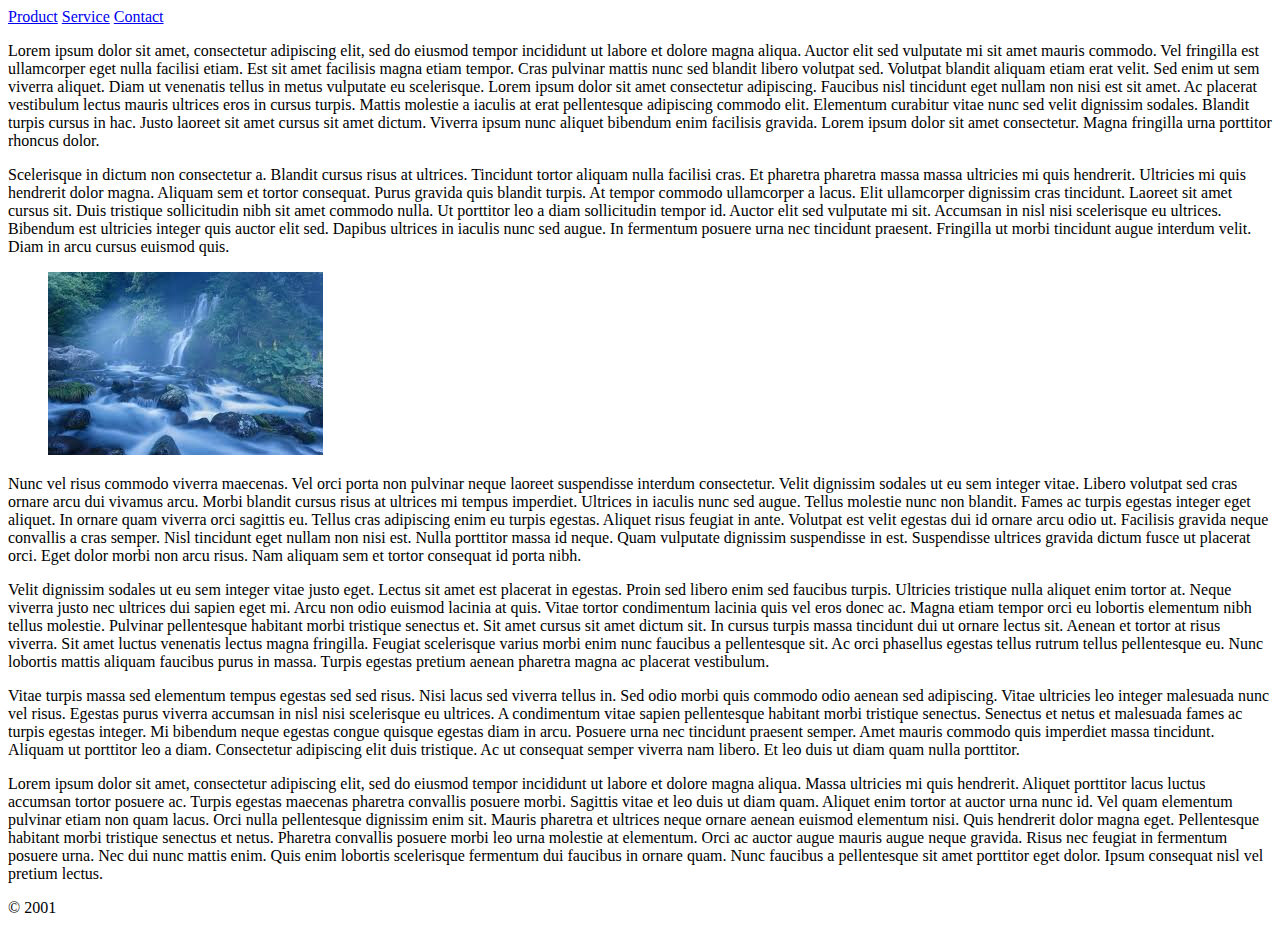
<file: Assignment32/index.html>
<!DOCTYPE html>
<html lang="en">
	<head>
		<meta charset="utf-8">
		<meta name="description" content="A site for webmarkup">
		<meta name="author" content="Robin">
		<title>Assignment 3.2 | Inholland</title>
	</head>
	
	<body>
		<header>
			
			<nav>
				<a href="product.html">Product</a>
				<a href="service.html">Service</a>
				<a href="contact.html">Contact</a>
			</nav>
		</header>
		<article>
			<p>Lorem ipsum dolor sit amet, consectetur adipiscing elit, sed do eiusmod tempor incididunt ut labore et dolore magna aliqua. Auctor elit sed vulputate mi sit amet mauris commodo. Vel fringilla est ullamcorper eget nulla facilisi etiam. Est sit amet facilisis magna etiam tempor. Cras pulvinar mattis nunc sed blandit libero volutpat sed. Volutpat blandit aliquam etiam erat velit. Sed enim ut sem viverra aliquet. Diam ut venenatis tellus in metus vulputate eu scelerisque. Lorem ipsum dolor sit amet consectetur adipiscing. Faucibus nisl tincidunt eget nullam non nisi est sit amet. Ac placerat vestibulum lectus mauris ultrices eros in cursus turpis. Mattis molestie a iaculis at erat pellentesque adipiscing commodo elit. Elementum curabitur vitae nunc sed velit dignissim sodales. Blandit turpis cursus in hac. Justo laoreet sit amet cursus sit amet dictum. Viverra ipsum nunc aliquet bibendum enim facilisis gravida. Lorem ipsum dolor sit amet consectetur. Magna fringilla urna porttitor rhoncus dolor.
			<p>Scelerisque in dictum non consectetur a. Blandit cursus risus at ultrices. Tincidunt tortor aliquam nulla facilisi cras. Et pharetra pharetra massa massa ultricies mi quis hendrerit. Ultricies mi quis hendrerit dolor magna. Aliquam sem et tortor consequat. Purus gravida quis blandit turpis. At tempor commodo ullamcorper a lacus. Elit ullamcorper dignissim cras tincidunt. Laoreet sit amet cursus sit. Duis tristique sollicitudin nibh sit amet commodo nulla. Ut porttitor leo a diam sollicitudin tempor id. Auctor elit sed vulputate mi sit. Accumsan in nisl nisi scelerisque eu ultrices. Bibendum est ultricies integer quis auctor elit sed. Dapibus ultrices in iaculis nunc sed augue. In fermentum posuere urna nec tincidunt praesent. Fringilla ut morbi tincidunt augue interdum velit. Diam in arcu cursus euismod quis.</p>
			<figure>
				<img src="img/random picture.jfif" alt="random picture" title="random picture">
			</figure>
			<p>Nunc vel risus commodo viverra maecenas. Vel orci porta non pulvinar neque laoreet suspendisse interdum consectetur. Velit dignissim sodales ut eu sem integer vitae. Libero volutpat sed cras ornare arcu dui vivamus arcu. Morbi blandit cursus risus at ultrices mi tempus imperdiet. Ultrices in iaculis nunc sed augue. Tellus molestie nunc non blandit. Fames ac turpis egestas integer eget aliquet. In ornare quam viverra orci sagittis eu. Tellus cras adipiscing enim eu turpis egestas. Aliquet risus feugiat in ante. Volutpat est velit egestas dui id ornare arcu odio ut. Facilisis gravida neque convallis a cras semper. Nisl tincidunt eget nullam non nisi est. Nulla porttitor massa id neque. Quam vulputate dignissim suspendisse in est. Suspendisse ultrices gravida dictum fusce ut placerat orci. Eget dolor morbi non arcu risus. Nam aliquam sem et tortor consequat id porta nibh.</p>
			<p>Velit dignissim sodales ut eu sem integer vitae justo eget. Lectus sit amet est placerat in egestas. Proin sed libero enim sed faucibus turpis. Ultricies tristique nulla aliquet enim tortor at. Neque viverra justo nec ultrices dui sapien eget mi. Arcu non odio euismod lacinia at quis. Vitae tortor condimentum lacinia quis vel eros donec ac. Magna etiam tempor orci eu lobortis elementum nibh tellus molestie. Pulvinar pellentesque habitant morbi tristique senectus et. Sit amet cursus sit amet dictum sit. In cursus turpis massa tincidunt dui ut ornare lectus sit. Aenean et tortor at risus viverra. Sit amet luctus venenatis lectus magna fringilla. Feugiat scelerisque varius morbi enim nunc faucibus a pellentesque sit. Ac orci phasellus egestas tellus rutrum tellus pellentesque eu. Nunc lobortis mattis aliquam faucibus purus in massa. Turpis egestas pretium aenean pharetra magna ac placerat vestibulum.</p>
			<p>Vitae turpis massa sed elementum tempus egestas sed sed risus. Nisi lacus sed viverra tellus in. Sed odio morbi quis commodo odio aenean sed adipiscing. Vitae ultricies leo integer malesuada nunc vel risus. Egestas purus viverra accumsan in nisl nisi scelerisque eu ultrices. A condimentum vitae sapien pellentesque habitant morbi tristique senectus. Senectus et netus et malesuada fames ac turpis egestas integer. Mi bibendum neque egestas congue quisque egestas diam in arcu. Posuere urna nec tincidunt praesent semper. Amet mauris commodo quis imperdiet massa tincidunt. Aliquam ut porttitor leo a diam. Consectetur adipiscing elit duis tristique. Ac ut consequat semper viverra nam libero. Et leo duis ut diam quam nulla porttitor.</p>
			
		</article>
		<aside>
			<p>Lorem ipsum dolor sit amet, consectetur adipiscing elit, sed do eiusmod tempor incididunt ut labore et dolore magna aliqua. Massa ultricies mi quis hendrerit. Aliquet porttitor lacus luctus accumsan tortor posuere ac. Turpis egestas maecenas pharetra convallis posuere morbi. Sagittis vitae et leo duis ut diam quam. Aliquet enim tortor at auctor urna nunc id. Vel quam elementum pulvinar etiam non quam lacus. Orci nulla pellentesque dignissim enim sit. Mauris pharetra et ultrices neque ornare aenean euismod elementum nisi. Quis hendrerit dolor magna eget. Pellentesque habitant morbi tristique senectus et netus. Pharetra convallis posuere morbi leo urna molestie at elementum. Orci ac auctor augue mauris augue neque gravida. Risus nec feugiat in fermentum posuere urna. Nec dui nunc mattis enim. Quis enim lobortis scelerisque fermentum dui faucibus in ornare quam. Nunc faucibus a pellentesque sit amet porttitor eget dolor. Ipsum consequat nisl vel pretium lectus.</p>
		</aside>
		<footer>
			<p>&copy; 2001</p>
		</footer>
	</body>



</html>
</file>
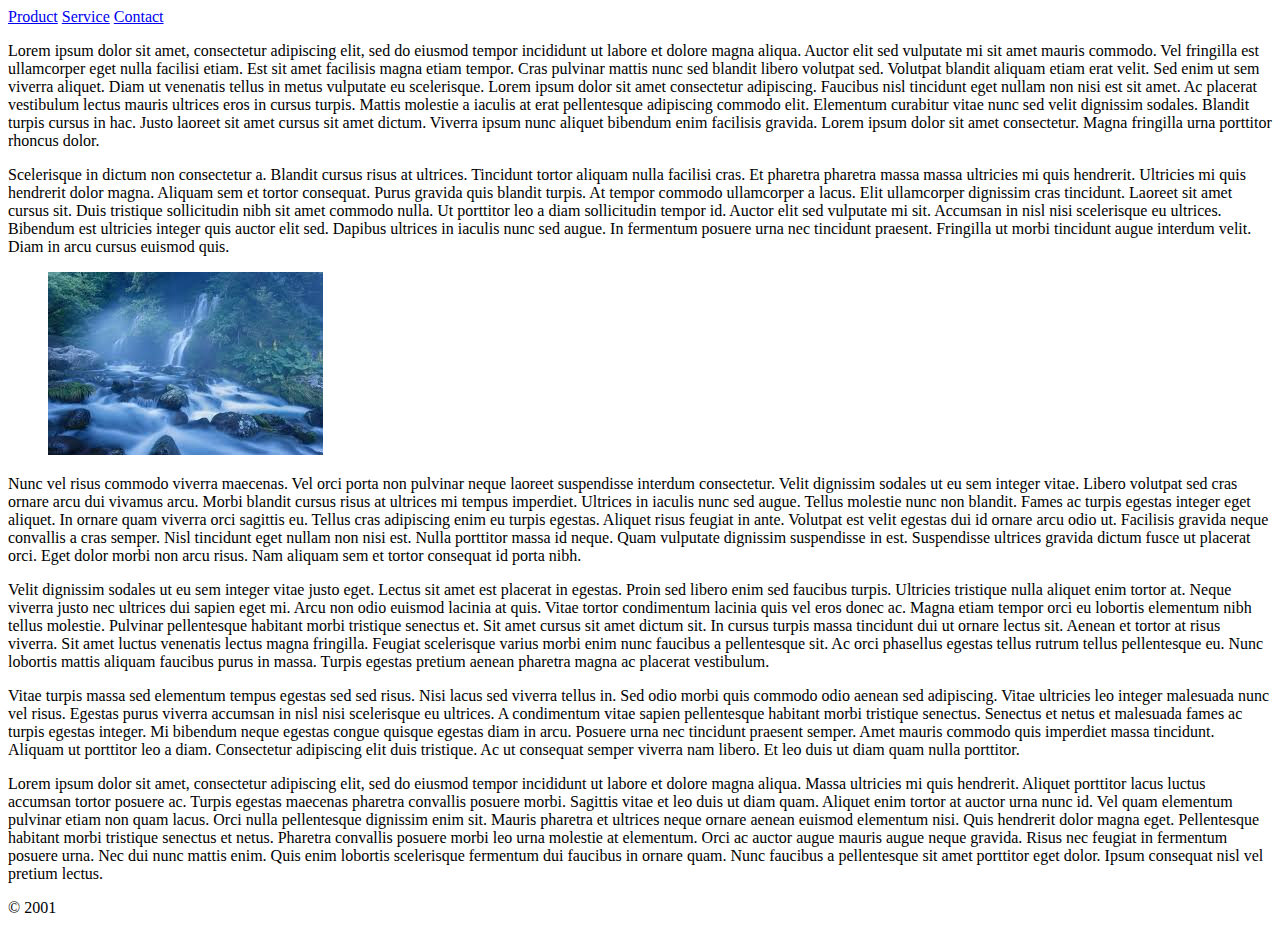
<file: Assignment33/index.html>
<!DOCTYPE html>
<html lang="en">
	<head>
		<meta charset="utf-8">
		<meta name="description" content="A site for webmarkup">
		<meta name="author" content="Robin">
		<title>Assignment 3.2 | Inholland</title>
	</head>
	
	<body>
		<header>
			
			<nav>
				<a href="product.html">Product</a>
				<a href="service.html">Service</a>
				<a href="contact.html">Contact</a>
		</header>
		<article>
			<p>Lorem ipsum dolor sit amet, consectetur adipiscing elit, sed do eiusmod tempor incididunt ut labore et dolore magna aliqua. Auctor elit sed vulputate mi sit amet mauris commodo. Vel fringilla est ullamcorper eget nulla facilisi etiam. Est sit amet facilisis magna etiam tempor. Cras pulvinar mattis nunc sed blandit libero volutpat sed. Volutpat blandit aliquam etiam erat velit. Sed enim ut sem viverra aliquet. Diam ut venenatis tellus in metus vulputate eu scelerisque. Lorem ipsum dolor sit amet consectetur adipiscing. Faucibus nisl tincidunt eget nullam non nisi est sit amet. Ac placerat vestibulum lectus mauris ultrices eros in cursus turpis. Mattis molestie a iaculis at erat pellentesque adipiscing commodo elit. Elementum curabitur vitae nunc sed velit dignissim sodales. Blandit turpis cursus in hac. Justo laoreet sit amet cursus sit amet dictum. Viverra ipsum nunc aliquet bibendum enim facilisis gravida. Lorem ipsum dolor sit amet consectetur. Magna fringilla urna porttitor rhoncus dolor.
			<p>Scelerisque in dictum non consectetur a. Blandit cursus risus at ultrices. Tincidunt tortor aliquam nulla facilisi cras. Et pharetra pharetra massa massa ultricies mi quis hendrerit. Ultricies mi quis hendrerit dolor magna. Aliquam sem et tortor consequat. Purus gravida quis blandit turpis. At tempor commodo ullamcorper a lacus. Elit ullamcorper dignissim cras tincidunt. Laoreet sit amet cursus sit. Duis tristique sollicitudin nibh sit amet commodo nulla. Ut porttitor leo a diam sollicitudin tempor id. Auctor elit sed vulputate mi sit. Accumsan in nisl nisi scelerisque eu ultrices. Bibendum est ultricies integer quis auctor elit sed. Dapibus ultrices in iaculis nunc sed augue. In fermentum posuere urna nec tincidunt praesent. Fringilla ut morbi tincidunt augue interdum velit. Diam in arcu cursus euismod quis.</p>
			<figure>
				<img src="img/random picture.jfif" alt="random picture" title="random picture">
			</figure>
			<p>Nunc vel risus commodo viverra maecenas. Vel orci porta non pulvinar neque laoreet suspendisse interdum consectetur. Velit dignissim sodales ut eu sem integer vitae. Libero volutpat sed cras ornare arcu dui vivamus arcu. Morbi blandit cursus risus at ultrices mi tempus imperdiet. Ultrices in iaculis nunc sed augue. Tellus molestie nunc non blandit. Fames ac turpis egestas integer eget aliquet. In ornare quam viverra orci sagittis eu. Tellus cras adipiscing enim eu turpis egestas. Aliquet risus feugiat in ante. Volutpat est velit egestas dui id ornare arcu odio ut. Facilisis gravida neque convallis a cras semper. Nisl tincidunt eget nullam non nisi est. Nulla porttitor massa id neque. Quam vulputate dignissim suspendisse in est. Suspendisse ultrices gravida dictum fusce ut placerat orci. Eget dolor morbi non arcu risus. Nam aliquam sem et tortor consequat id porta nibh.</p>
			<p>Velit dignissim sodales ut eu sem integer vitae justo eget. Lectus sit amet est placerat in egestas. Proin sed libero enim sed faucibus turpis. Ultricies tristique nulla aliquet enim tortor at. Neque viverra justo nec ultrices dui sapien eget mi. Arcu non odio euismod lacinia at quis. Vitae tortor condimentum lacinia quis vel eros donec ac. Magna etiam tempor orci eu lobortis elementum nibh tellus molestie. Pulvinar pellentesque habitant morbi tristique senectus et. Sit amet cursus sit amet dictum sit. In cursus turpis massa tincidunt dui ut ornare lectus sit. Aenean et tortor at risus viverra. Sit amet luctus venenatis lectus magna fringilla. Feugiat scelerisque varius morbi enim nunc faucibus a pellentesque sit. Ac orci phasellus egestas tellus rutrum tellus pellentesque eu. Nunc lobortis mattis aliquam faucibus purus in massa. Turpis egestas pretium aenean pharetra magna ac placerat vestibulum.</p>
			<p>Vitae turpis massa sed elementum tempus egestas sed sed risus. Nisi lacus sed viverra tellus in. Sed odio morbi quis commodo odio aenean sed adipiscing. Vitae ultricies leo integer malesuada nunc vel risus. Egestas purus viverra accumsan in nisl nisi scelerisque eu ultrices. A condimentum vitae sapien pellentesque habitant morbi tristique senectus. Senectus et netus et malesuada fames ac turpis egestas integer. Mi bibendum neque egestas congue quisque egestas diam in arcu. Posuere urna nec tincidunt praesent semper. Amet mauris commodo quis imperdiet massa tincidunt. Aliquam ut porttitor leo a diam. Consectetur adipiscing elit duis tristique. Ac ut consequat semper viverra nam libero. Et leo duis ut diam quam nulla porttitor.</p>
			
		</article>
		<aside>
			<p>Lorem ipsum dolor sit amet, consectetur adipiscing elit, sed do eiusmod tempor incididunt ut labore et dolore magna aliqua. Massa ultricies mi quis hendrerit. Aliquet porttitor lacus luctus accumsan tortor posuere ac. Turpis egestas maecenas pharetra convallis posuere morbi. Sagittis vitae et leo duis ut diam quam. Aliquet enim tortor at auctor urna nunc id. Vel quam elementum pulvinar etiam non quam lacus. Orci nulla pellentesque dignissim enim sit. Mauris pharetra et ultrices neque ornare aenean euismod elementum nisi. Quis hendrerit dolor magna eget. Pellentesque habitant morbi tristique senectus et netus. Pharetra convallis posuere morbi leo urna molestie at elementum. Orci ac auctor augue mauris augue neque gravida. Risus nec feugiat in fermentum posuere urna. Nec dui nunc mattis enim. Quis enim lobortis scelerisque fermentum dui faucibus in ornare quam. Nunc faucibus a pellentesque sit amet porttitor eget dolor. Ipsum consequat nisl vel pretium lectus.</p>
		</aside>
		<footer>
			<p>&copy; 2001</p>
		</footer>
	</body>



</html>
</file>
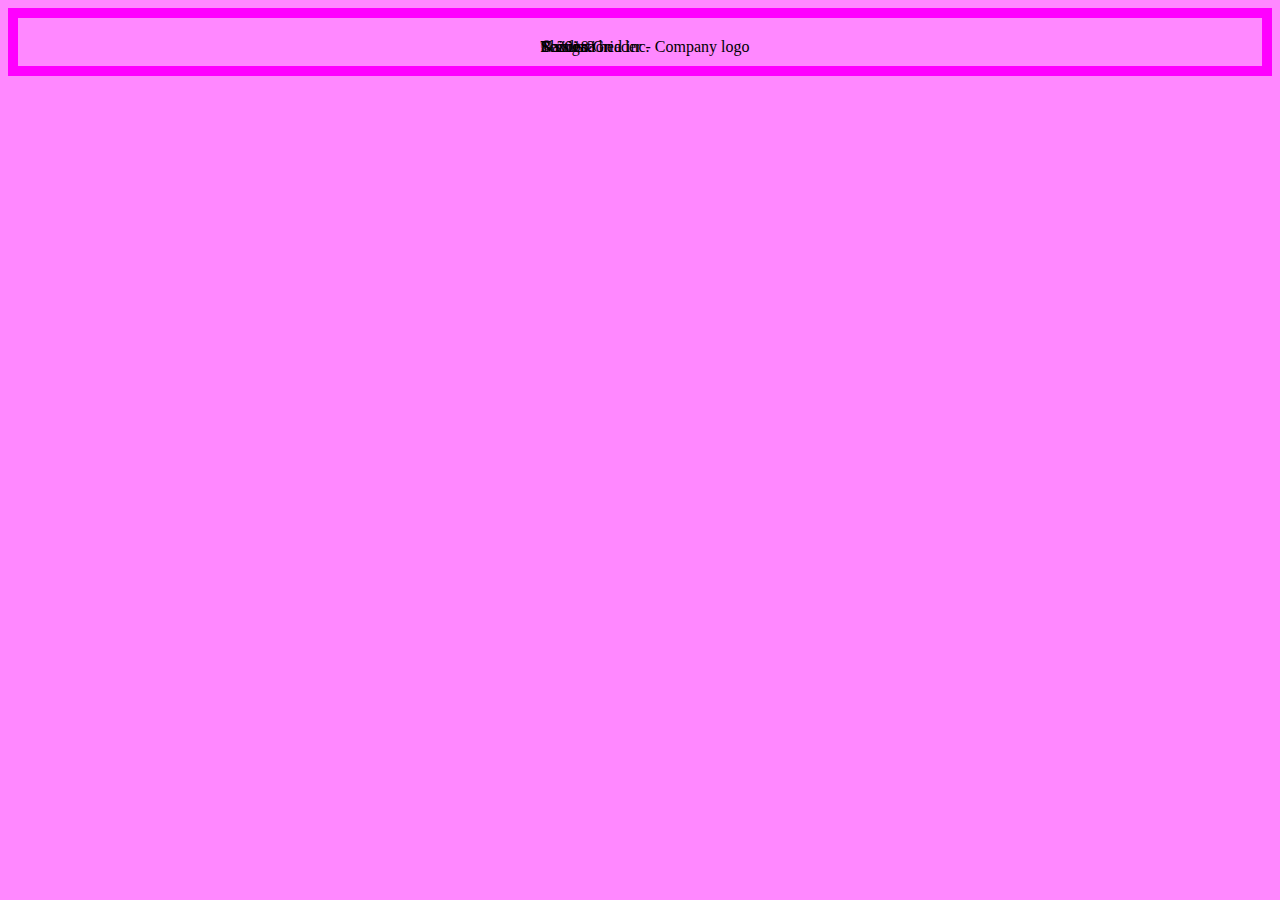
<file: grid assignment/index.html>
<!DOCTYPE html>
<html>
<head>
	<link rel="stylesheet" href="css/style.css" type="text/css">
</head>
<body id="grid-container">
	<header>
		This is a header - Company logo
	</header>
	<nav>
		Navigation
	</nav>
	<section>
		Section
	</section>
	<aside>
		B sides?
	</aside>
	<footer>
		&copy; 2018 Grid inc.
	</footer>

</body>
</html>
</file>
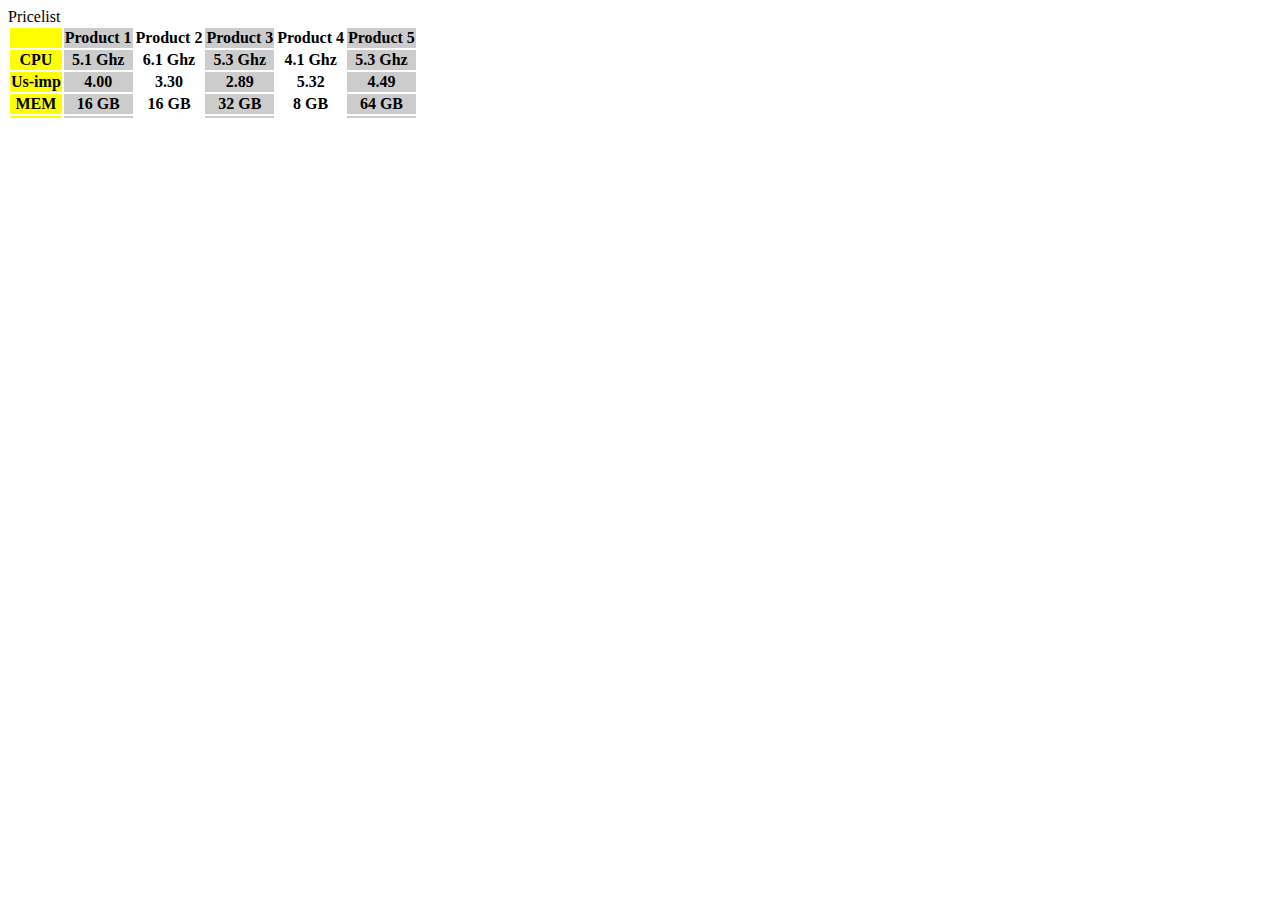
<file: Leccture 5/assignment 5.5/index.html>
<!DOCTYPE html>
<html>
<head>
	<link rel="stylesheet" href="css/style.css" type="text/css">
</head>

<body>
	<header>
		Pricelist
	</header>
	<table>
		<colgroup>
			<col />
			<col />
			<col />
			<col />
			<col />
			<col />
		</colgroup>
		<tr>
			<th>
				&nbsp;
			</th>
			<th>
			Product 1
			</th>
			<th>
			Product 2
			</th>
			<th>
			Product 3
			</th>
			<th>
			Product 4
			</th>
			<th>
			Product 5
			</th>
		</tr>
		<tr>
			<th>
				CPU
			</th>
			<th>
				5.1 Ghz
			</th>
			<th>
				6.1 Ghz
			</th>
			<th>
				5.3 Ghz
			</th>
			<th>
				4.1 Ghz
			</th>
			<th>
				5.3 Ghz
			</th>
		</tr>
		<tr>
			<th>
				Us-imp
			</th>
			<th>
				4.00
			</th>
			<th>
				3.30
			</th>
			<th>
				2.89
			</th>
			<th>
				5.32
			</th>
			<th>
				4.49
			</th>
		</tr>
		<tr>
			<th>
				MEM
			</th>
			<th>
				16 GB
			</th>
			<th>
				16 GB
			</th>
			<th>
				32 GB
			</th>
			<th>
				8 GB
			</th>
			<th>
				64 GB
			</th>
		</tr>
		<tr>
			<th>
				
			</th>
			<th>
				
			</th>
			<th>
				
			</th>
			<th>
				
			</th>
			<th>
				
			</th>
			<th>
				
			</th>
		</tr>
		
</body>

</html>
</file>
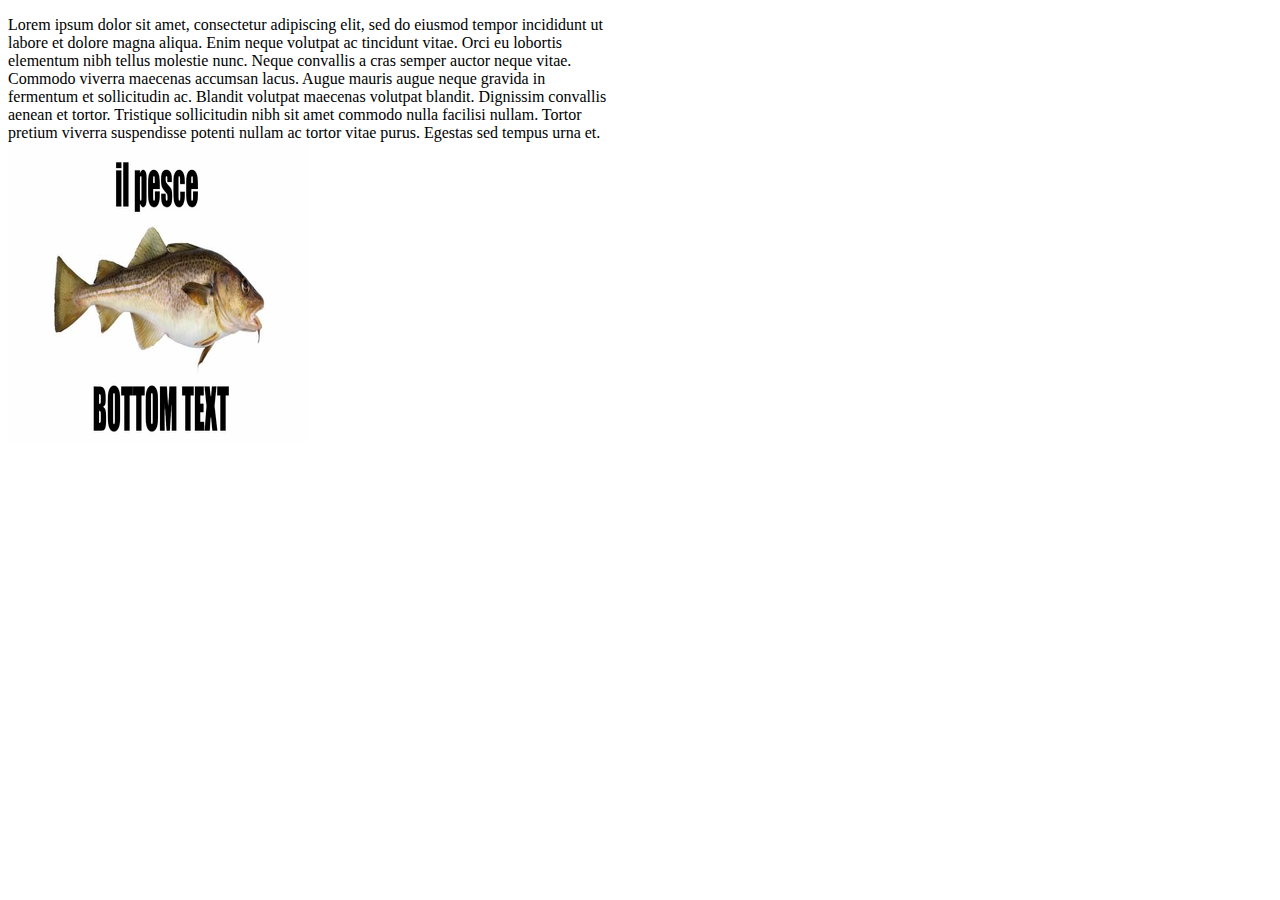
<file: Leccture 5/assignment 5.7/index.html>
<!DOCTYPE html>
<html>
<head>
	<link rel="stylesheet" href="css/styles.css" type="text/css">
</head>


<body>
	<p>
	Lorem ipsum dolor sit amet, consectetur adipiscing elit, sed do eiusmod tempor incididunt ut labore et dolore magna aliqua. Enim neque volutpat ac tincidunt vitae. Orci eu lobortis elementum nibh tellus molestie nunc. Neque convallis a cras semper auctor neque vitae. Commodo viverra maecenas accumsan lacus. Augue mauris augue neque gravida in fermentum et sollicitudin ac. Blandit volutpat maecenas volutpat blandit. Dignissim convallis aenean et tortor. Tristique sollicitudin nibh sit amet commodo nulla facilisi nullam. Tortor pretium viverra suspendisse potenti nullam ac tortor vitae purus. Egestas sed tempus urna et.
	<img src="img/il pesce 300x300.png" alt="il pesce">
	</p>




</body>
</html>
</file>
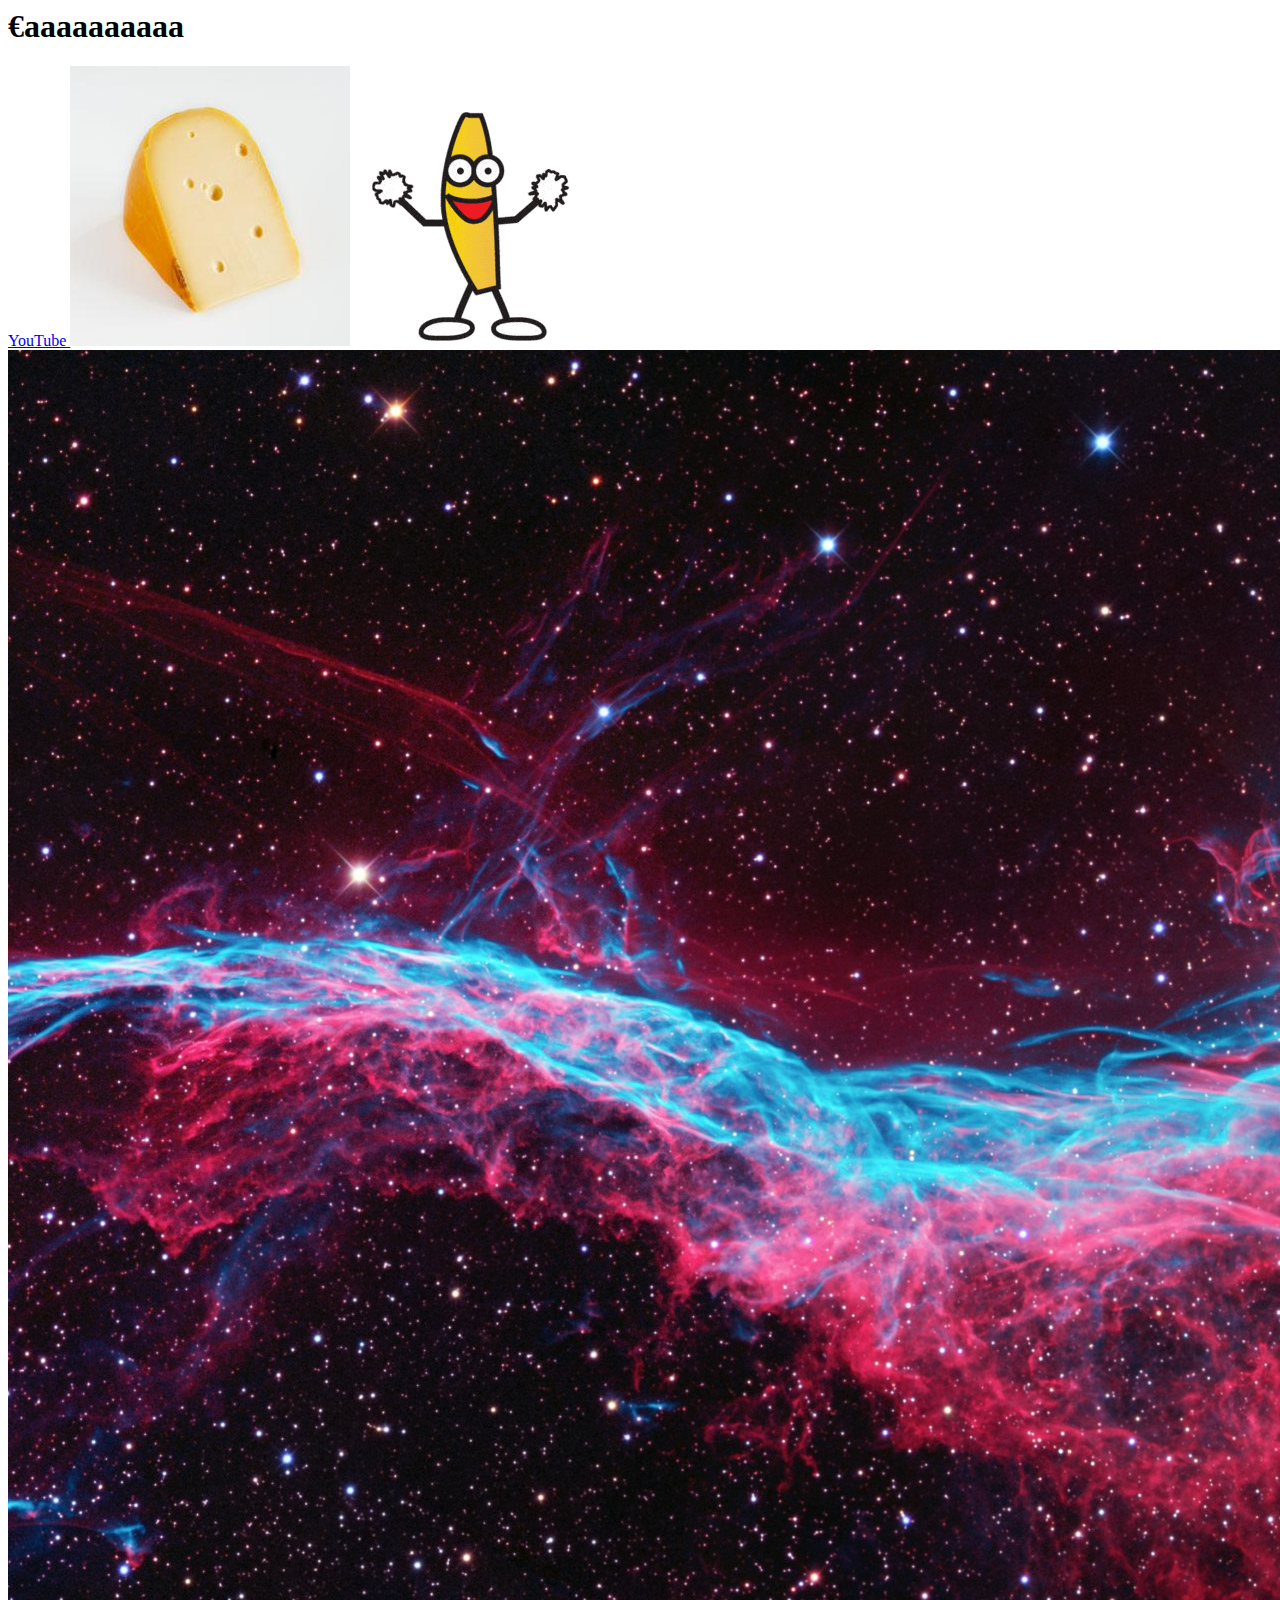
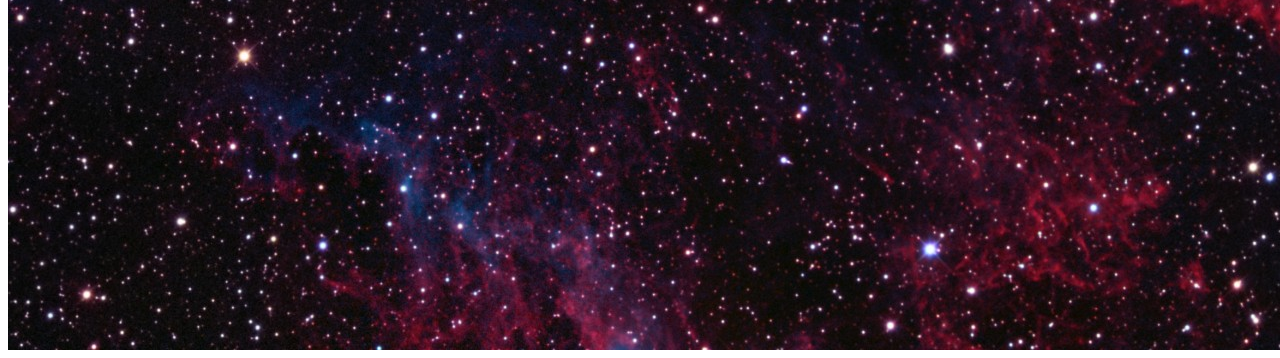
<file: index_assignment_2_1.html>
<!DOCTYPE=html>
<html lang="en"/>

<title>Website met keywords</title>

	<head>
		<meta charset = "utf-8"/>
		<meta name = "keywords" content = "Woorden, Website, Keywords, Banaan"/>
		<meta name = "description" content = "Dit is een beschrijving."/>
		<meta name = "author" content = "Robin"/>
		
	</head>
	
	<body>
		<h1> &euro;aaaaaaaaaa</h1>
		<a href="https://www.youtube.com"> YouTube </a>
		<img src="img/kaas.jpg" title="stukkie kaas" alt="kaas"/>
		<img src="img/banaan.gif" title="dansende banaan" alt="dansende banaan gif"/>
		<img src="img/spacedust.jpg" title="spacedust" alt="spacedust"/>
		
		
		
	
	</body>
</html>
</file>
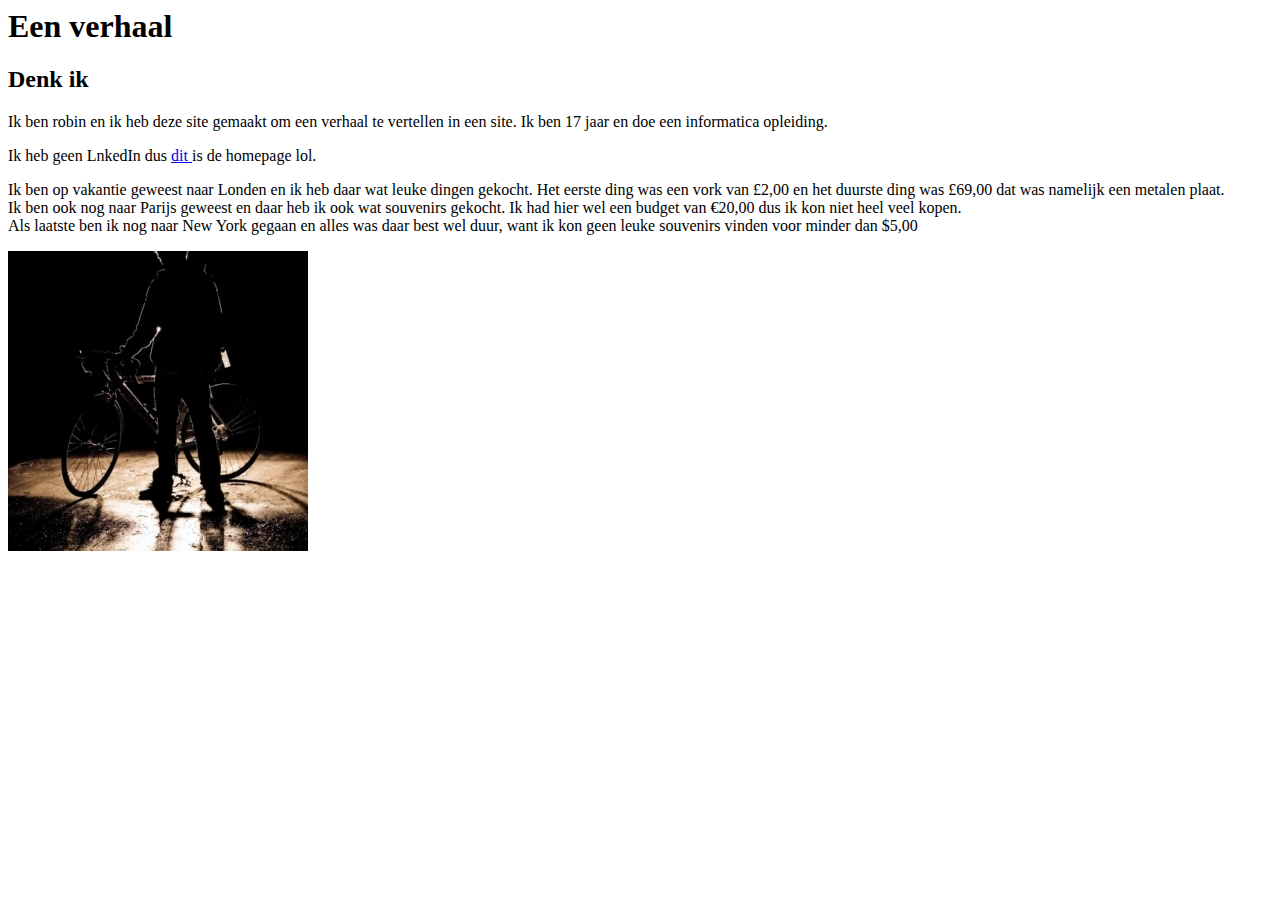
<file: index_assignment_2_2.html>
<!DOCTYPE=html>
<html lang="nl"/>

<title>Website met keywords</title>

	<head>
		<meta charset = "utf-8"/>
		<meta name = "keywords" content = "Verhaal, Text"/>
		<meta name = "description" content = "Website met een verhaal."/>
		<meta name = "author" content = "Robin"/>
	</head>
	
	<body>
		<h1>Een verhaal</h1>
		<h2>Denk ik</h1>
		
		<p>Ik ben robin en ik heb deze site gemaakt om een verhaal te vertellen in een site. Ik ben 17 jaar en doe een informatica opleiding.</p>
		<p>Ik heb geen LnkedIn dus <a href="https://www.linkedin.com"> dit </a>is de homepage lol.</p>
		<p>Ik ben op vakantie geweest naar Londen en ik heb daar wat leuke dingen gekocht.
		Het eerste ding was een vork van &pound;2,00 en het duurste ding was &pound;69,00 dat was namelijk een metalen plaat. <br>
		Ik ben ook nog naar Parijs geweest en daar heb ik ook wat souvenirs gekocht. Ik had hier wel een budget van &euro;20,00 dus ik kon niet heel veel kopen. <br>
		Als laatste ben ik nog naar New York gegaan en alles was daar best wel duur, want ik kon geen leuke souvenirs vinden voor minder dan &dollar;5,00</p>
		<img src="img/fietsman.jpg" title="Man met een fiets" alt="Man met een fiets">
		
	
	</body>
</html>
</file>
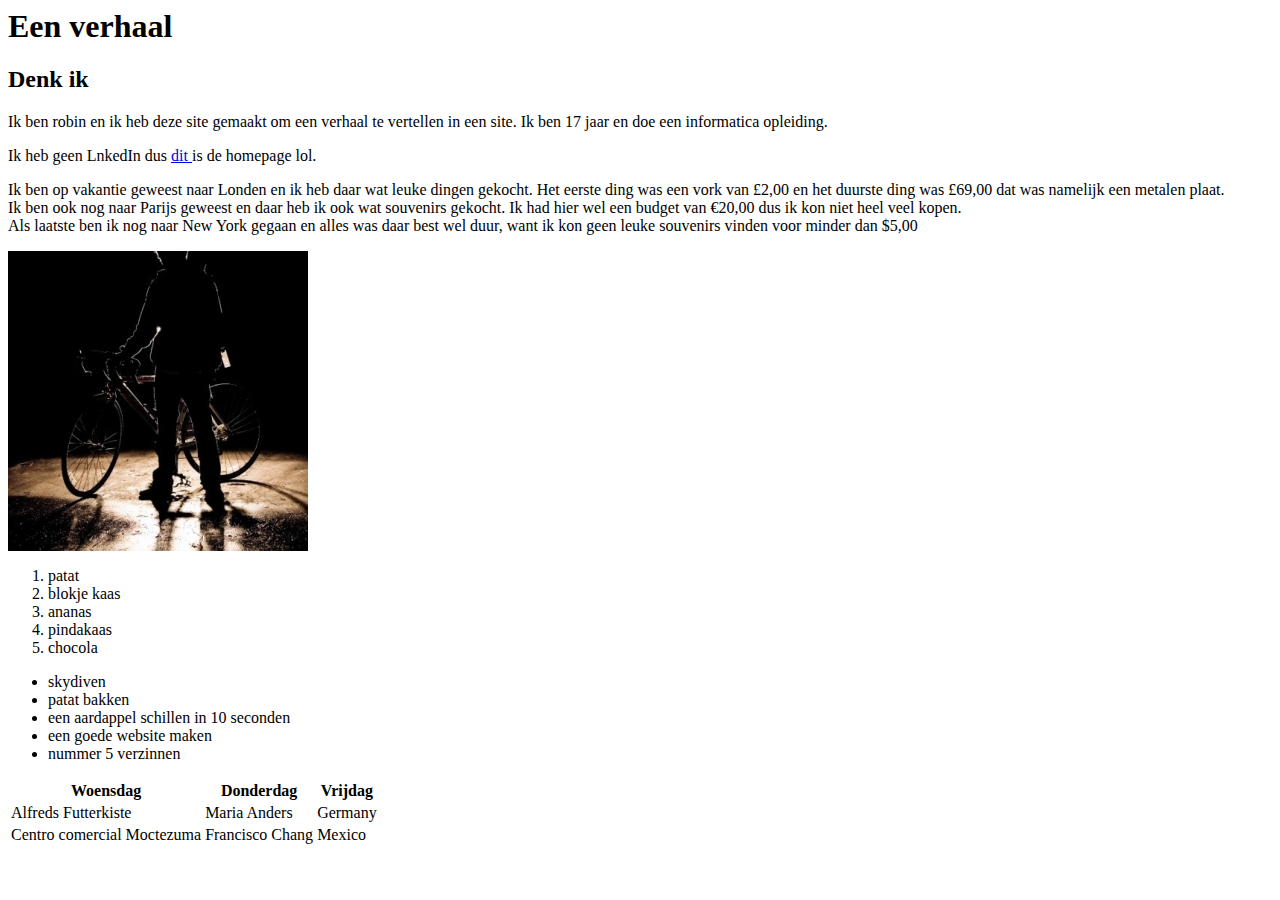
<file: index_assignment_2_3.html>
<!DOCTYPE=html>
<html lang="nl"/>

<title>Website met keywords</title>

	<head>
		<meta charset = "utf-8"/>
		<meta name = "keywords" content = "Verhaal, Text"/>
		<meta name = "description" content = "Website met een verhaal."/>
		<meta name = "author" content = "Robin"/>
	</head>
	
	<body>
		<h1>Een verhaal</h1>
		<h2>Denk ik</h1>
		
		<p>Ik ben robin en ik heb deze site gemaakt om een verhaal te vertellen in een site. Ik ben 17 jaar en doe een informatica opleiding.</p>
		<p>Ik heb geen LnkedIn dus <a href="https://www.linkedin.com"> dit </a>is de homepage lol.</p>
		<p>Ik ben op vakantie geweest naar Londen en ik heb daar wat leuke dingen gekocht.
		Het eerste ding was een vork van &pound;2,00 en het duurste ding was &pound;69,00 dat was namelijk een metalen plaat. <br>
		Ik ben ook nog naar Parijs geweest en daar heb ik ook wat souvenirs gekocht. Ik had hier wel een budget van &euro;20,00 dus ik kon niet heel veel kopen. <br>
		Als laatste ben ik nog naar New York gegaan en alles was daar best wel duur, want ik kon geen leuke souvenirs vinden voor minder dan &dollar;5,00</p>
		<img src="img/fietsman.jpg" title="Man met een fiets" alt="Man met een fiets">
		<ol>
			<li>patat</li>
			<li>blokje kaas</li>
			<li>ananas</li>
			<li>pindakaas</li>
			<li>chocola</li>
		</ol>
		
		<ul>
			<li>skydiven</li>
			<li>patat bakken</li>
			<li>een aardappel schillen in 10 seconden</li>
			<li>een goede website maken</li>
			<li>nummer 5 verzinnen</li>
		</ul>
		
		<table>
			<tr>
				<th>Woensdag</th>
				<th>Donderdag</th>
				<th>Vrijdag</th>
			</tr>
			<tr>
				<td>Alfreds Futterkiste</td>
				<td>Maria Anders</td>
				<td>Germany</td>
			</tr>
			<tr>
				<td>Centro comercial Moctezuma</td>
				<td>Francisco Chang</td>
				<td>Mexico</td>
			</tr>
		</table>
		
	
	</body>
</html>
</file>
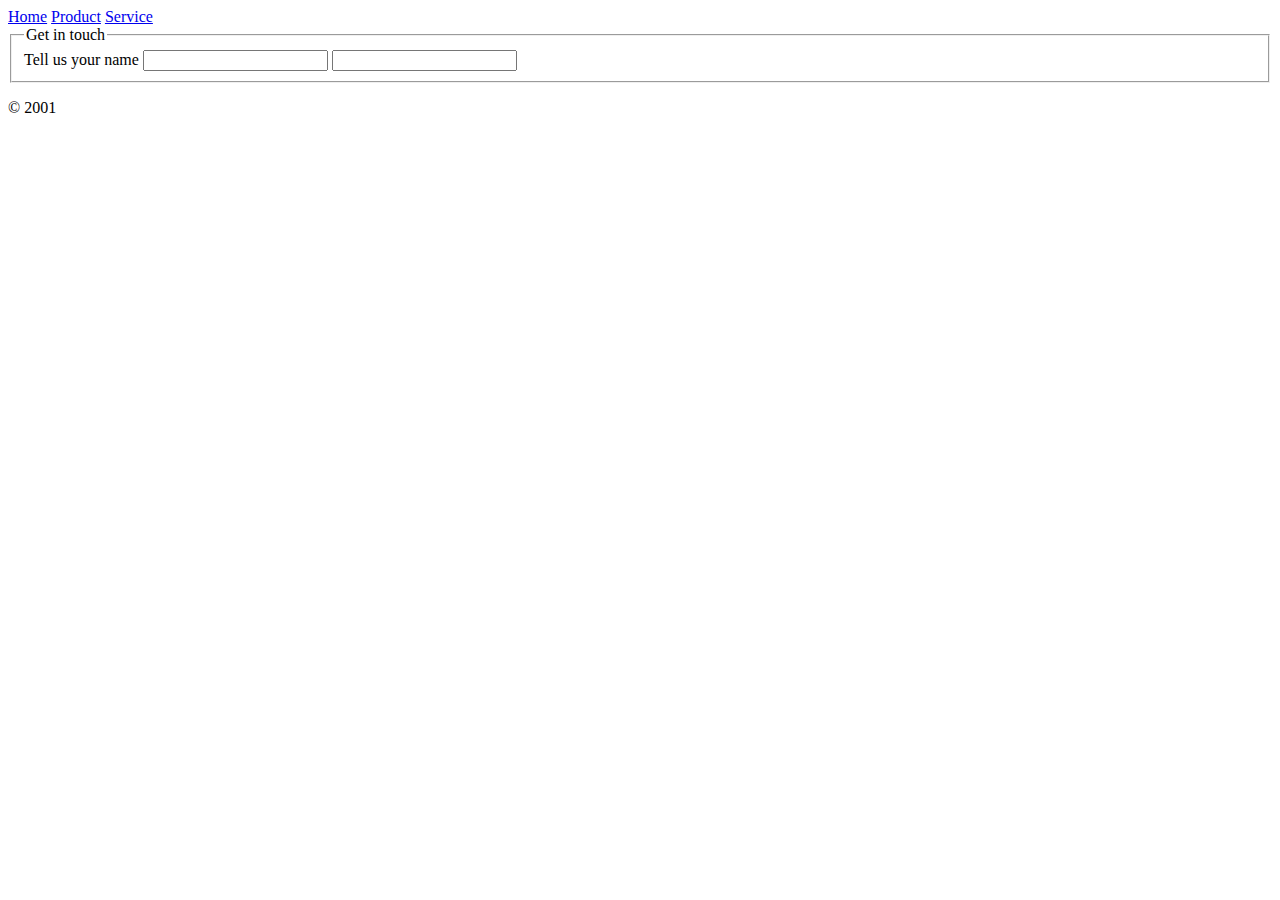
<file: Assignment32/contact.html>
<!DOCTYPE html>
<html lang="en">
	<head>
		<title>Assignment 3.3 | Inholland</title>
		<meta charset="utf-8">
		<meta name="description" content="A site for webmarkup">
		<meta name="author" content="Robin">
	</head>
	<body>
		<header>
			<nav>
				<a href="index.html">Home</a>
				<a href="product.html">Product</a>
				<a href="service.html">Service</a>
				
			</nav>
		</header>
		<form>
			<fieldset>
			<legend>Get in touch</legend>
				<label for="name">Tell us your name</label>
				<input type="text">
				<input type="text">
			</fieldset>
		</form>
		<footer>
			<p>&copy; 2001</p>
		</footer>
		
		
	</body>
</html>
</file>
<file: grid assignment/css/style.css>
header
	{
	grid-area: headerTag;
	}
nav
	{
	grid-area: navTag;
	}
section
	{
	grid-area: sectionTag;
	}
aside
	{
	grid-area: asideTag;
	}
footer
	{
	grid-area: footerTag;
	}

#grid-container
	{
	background-color: #F8F;
	border: solid 10px #F0F;
	padding: 10px;
	
	display: grid;
	grid-gap: 10px;
	
	
	/* 	#column1	#column2	#column3	#column4	#column5	#column6	*/
	grid-template-areas:
		'headerTag	headerTag	headerTag	headerTag	headerTag	headerTag	'
		'navTag		sectionTag	sectionTag	sectionTag	sectionTag	navTag		'
		'footerTag	footerTag	footerTag	footerTag	footerTag	footerTag	';
	}
</file>
<file: Leccture 5/assignment 5.5/css/style.css>
col:first-child
	{
	background: #FF0;
	}
col:nth-child(2n+0)
	{
	background: #ccc;
	}
</file>
<file: Leccture 5/assignment 5.7/css/styles.css>
body
{
	max-width: 600px;
}
</file>
